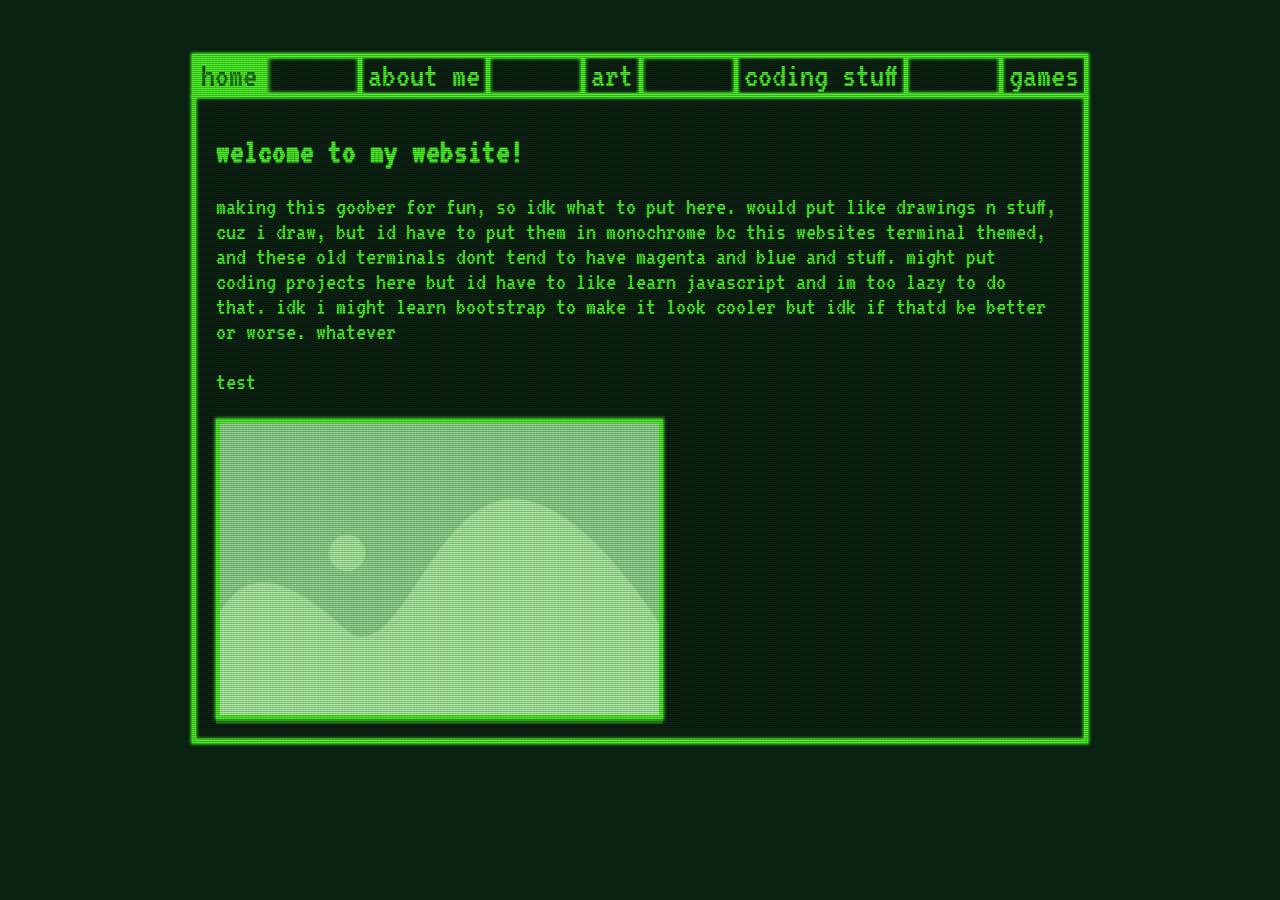
<file: docs/index.html>
<!DOCTYPE html>
<html style>
    <head>
        <title>my website - home</title>
        <link rel="stylesheet" href="general.css">
        <meta charset="utf-8">
    </head>
    <body class="crt">
        <div class="nav highlight">
            <button class="active" onclick="window.location.href='index.html'"><p class="highlight active">home</p></button>
            <button onclick="window.location.href='about.html'"><p class="highlight">about me</p></button>
            <button onclick="window.location.href='art.html'"><p class="highlight">art</p></button>
            <button onclick="window.location.href='coding.html'"><p class="highlight">coding stuff</p></button>
            <button onclick="window.location.href='games.html'"><p class="highlight">games</p></button>
        </div>
        <div class="body">
            <h1>welcome to my website!</h1>
            <p>making this goober for fun, so idk what to put here. would put like drawings n stuff, cuz i draw, but id have to put them in monochrome bc this websites terminal themed, and these old terminals dont tend to have magenta and blue and stuff. might put coding projects here but id have to like learn javascript and im too lazy to do that. idk i might learn bootstrap to make it look cooler but idk if thatd be better or worse. whatever</p>
            <p>test</p>
            <div class="figure">
                <img src="images/placeholder.png" height=300px>
            </div>
        </div>
    </body>
</html>
</file>
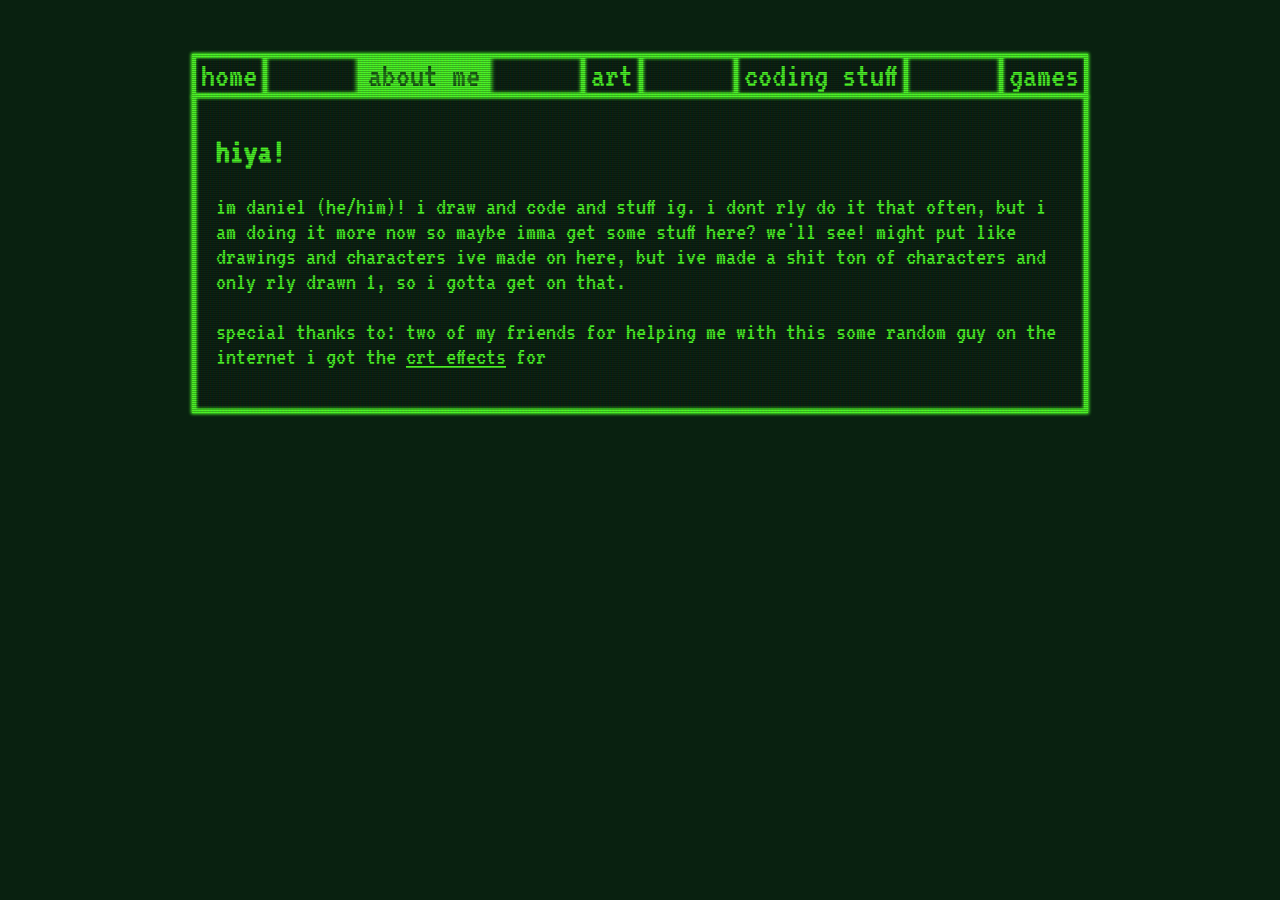
<file: docs/about.html>
<!DOCTYPE html>
<html>
    <head>
        <title>my website - about</title>
        <link rel="stylesheet" href="general.css">
        <meta charset="utf-8">
    </head>
    <body class="crt">
        <div class="nav highlight">
            <button onclick="window.location.href='index.html'"><p class="highlight">home</p></button>
            <button class="active" onclick="window.location.href='about.html'"><p class="highlight active">about me</p></button>
            <button onclick="window.location.href='art.html'"><p class="highlight">art</p></button>
            <button onclick="window.location.href='coding.html'"><p class="highlight">coding stuff</p></button>
            <button onclick="window.location.href='games.html'"><p class="highlight">games</p></button>
        </div>
        <div class="body">
            <h1>hiya!</h1>
            <p>im daniel (he/him)! i draw and code and stuff ig. i dont rly do it that often, but i am doing it more now so maybe imma get some stuff here? we'll see! might put like drawings and characters ive made on here, but ive made a shit ton of characters and only rly drawn 1, so i gotta get on that.
            </p>
            <p>special thanks to: two of my friends for helping me with this some random guy on the internet i got the <a href="https://aleclownes.com/2017/02/01/crt-display.html" target="_blank">crt effects</a> for
            </p>
        </div>
    </body>
</html>
</file>
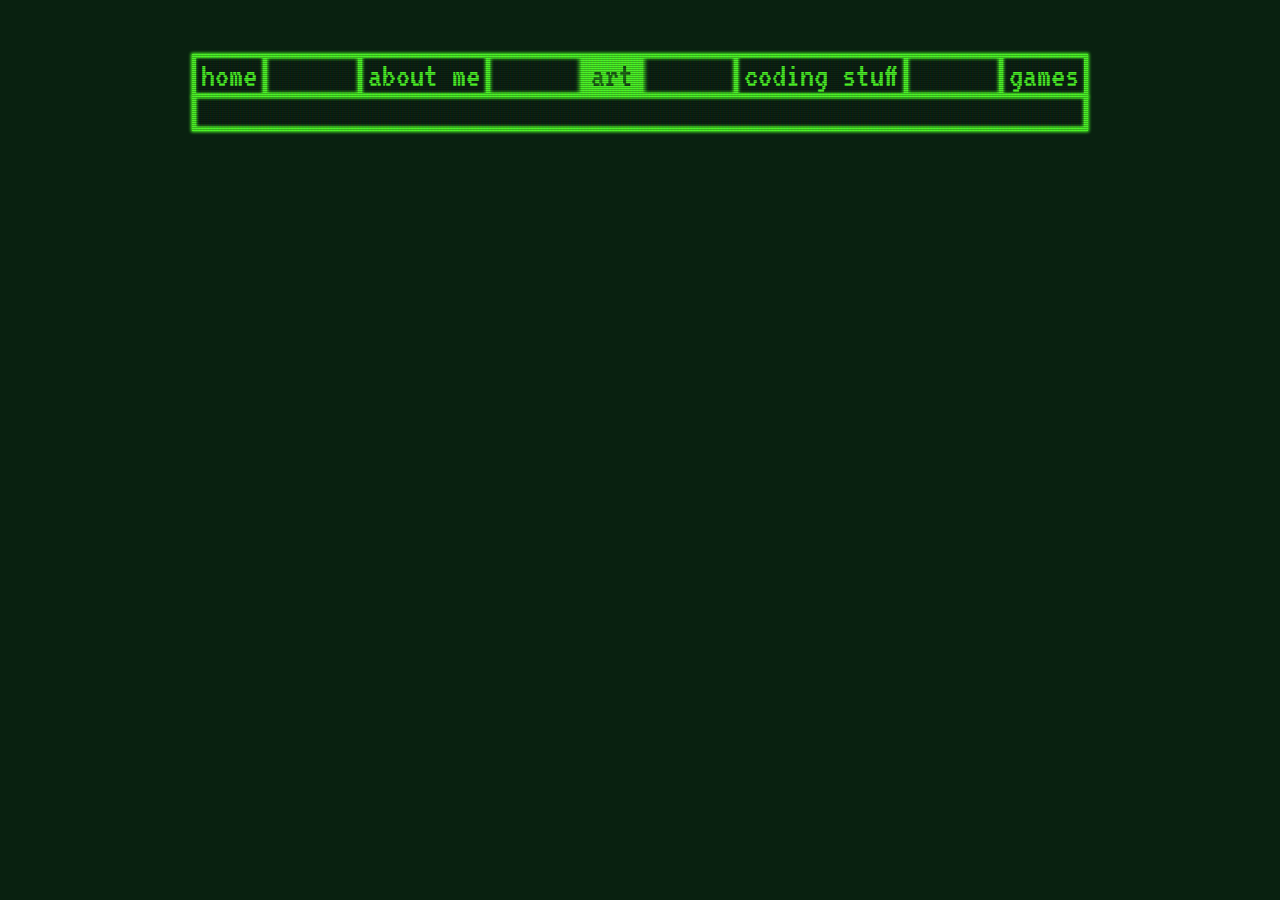
<file: docs/art.html>
<!DOCTYPE html>
<html>
    <head>
        <title>my website - art stuff</title>
        <link rel="stylesheet" href="general.css">
        <meta charset="utf-8">
    </head>
    <body class="crt">
        <div class="nav highlight">
            <button onclick="window.location.href='index.html'"><p class="highlight">home</p></button>
            <button onclick="window.location.href='about.html'"><p class="highlight">about me</p></button>
            <button class="active" onclick="window.location.href='art.html'"><p class="highlight active">art</p></button>
            <button onclick="window.location.href='coding.html'"><p class="highlight">coding stuff</p></button>
            <button onclick="window.location.href='games.html'"><p class="highlight">games</p></button>
        </div>
        <div class="body">
            
        </div>
    </body>
</html>
</file>
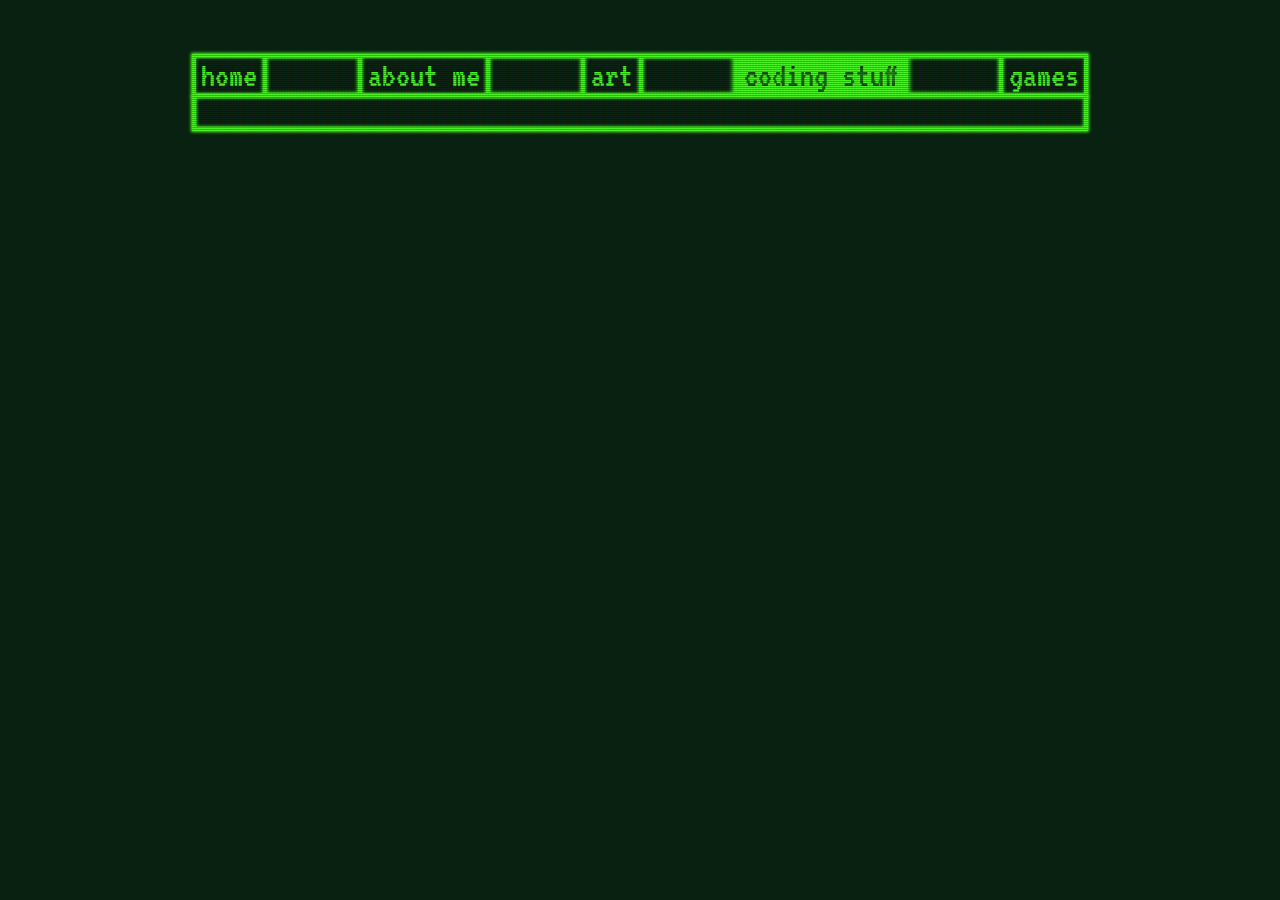
<file: docs/coding.html>
<!DOCTYPE html>
<html>
    <head>
        <title>my website - coding</title>
        <link rel="stylesheet" href="general.css">
        <meta charset="utf-8">
    </head>
    <body class="crt">
        <div class="nav highlight">
            <button onclick="window.location.href='index.html'"><p class="highlight">home</p></button>
            <button onclick="window.location.href='about.html'"><p class="highlight">about me</p></button>
            <button onclick="window.location.href='art.html'"><p class="highlight">art</p></button>
            <button class="active" onclick="window.location.href='coding.html'"><p class="highlight active">coding stuff</p></button>
            <button onclick="window.location.href='games.html'"><p class="highlight">games</p></button>
        </div>
        <div class="body">
            
        </div>
    </body>
</html>
</file>
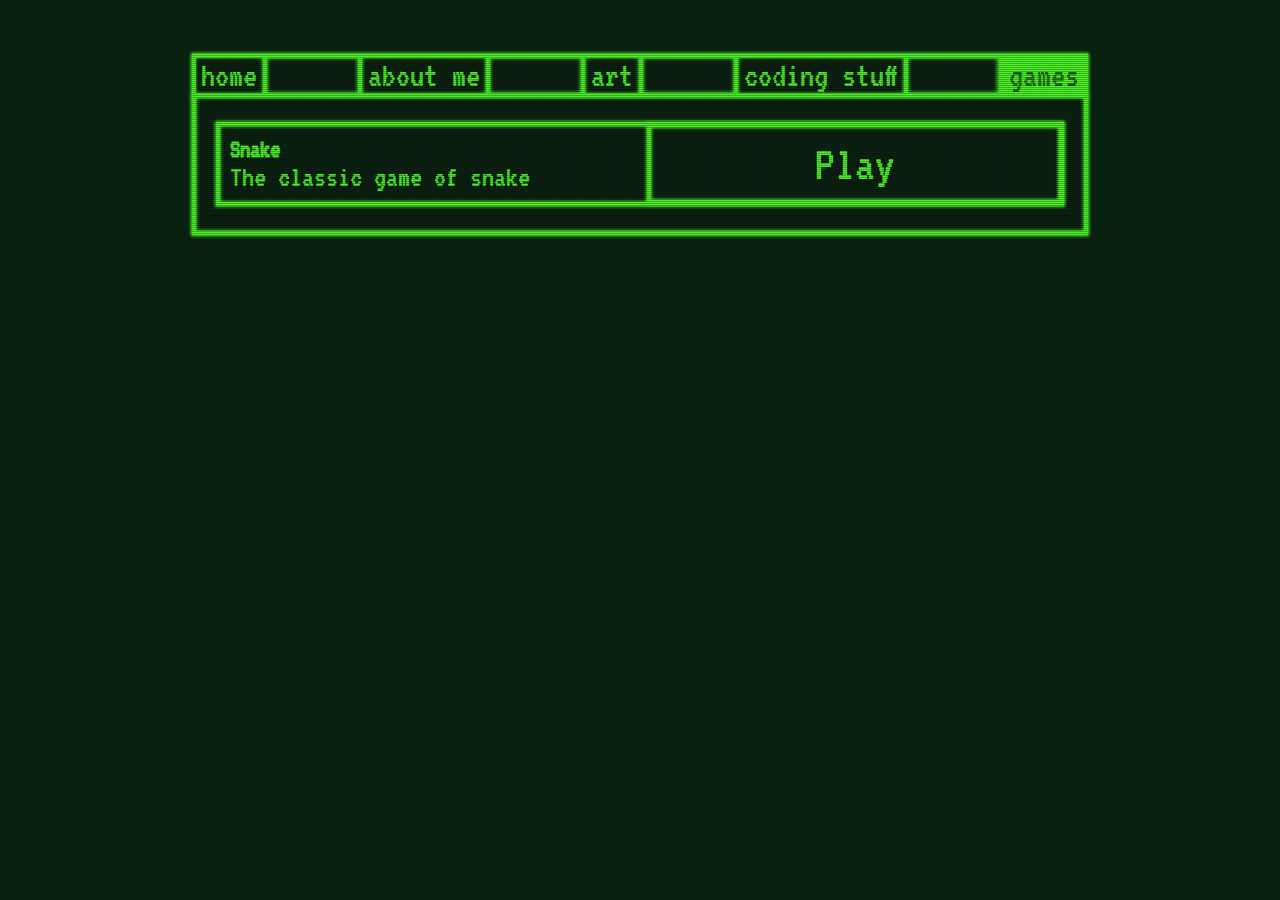
<file: docs/games.html>
<!DOCTYPE html>
<html>
    <head>
        <title>my site - something</title>
        <link rel="stylesheet" href="general.css">
        <meta charset="utf-8">
    </head>
    <body class="crt">
        <div class="nav highlight">
            <button onclick="window.location.href='index.html'"><p class="highlight">home</p></button>
            <button onclick="window.location.href='about.html'"><p class="highlight">about me</p></button>
            <button onclick="window.location.href='art.html'"><p class="highlight">art</p></button>
            <button onclick="window.location.href='coding.html'"><p class="highlight">coding stuff</p></button>
            <button class="active" onclick="window.location.href='games.html'"><p class="highlight active">games</p></button>
        </div>
        <div class="body">
            <div class="game">
                <button onclick="window.location.href='games/snake/snake.html'">Play</button>
                <h3>Snake</h3>
                <p>The classic game of snake</p>
            </div>
        </div>
        </div>
    </body>
</html>
</file>
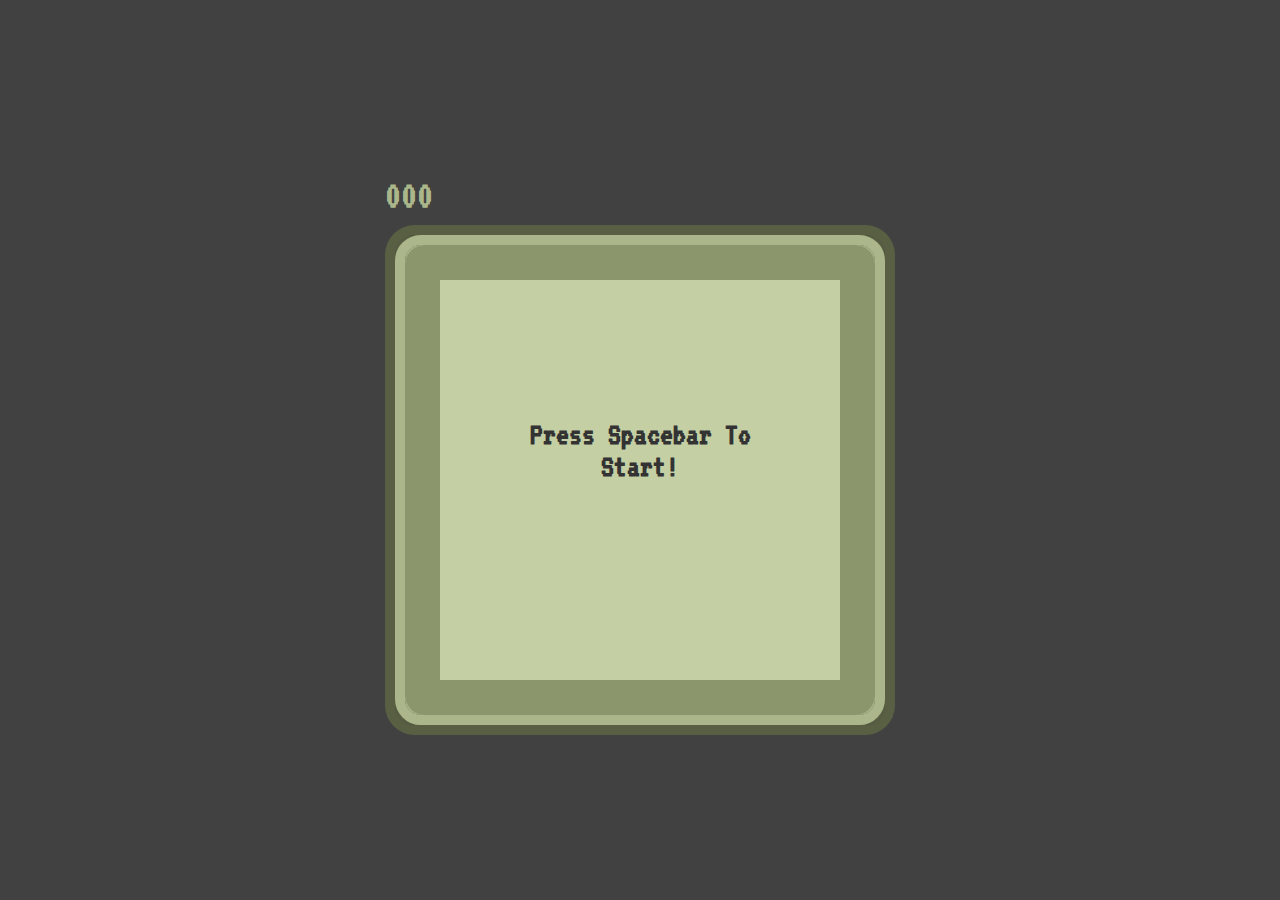
<file: docs/games/snake/snake.html>
<!DOCTYPE html>
<html>
<head>
    <title>SNAKE!!!</title>
    <link rel="stylesheet" href="snake.css">
    <script type="text/javascript" src="snake.js" defer></script>
    <meta charset="utf-8">
</head>
<body>
    <!-- <a href="../../games.html">back to games</a> -->
    <div>
        <div class="scores">
            <h1 id="score">000</h1>
            <h1 id="highScore">000</h1>
        </div>
        <div class="game-border-1">
            <div class="game-border-2">
                <div class="game-border-3">
                    <div id="game-board">

                    </div>
                </div>
            </div>
        </div>
    </div>
    <h1 id="instruction-text">Press spacebar to start!</h1>
</body>
</html>
</file>
<file: docs/general.css>
/* try using the html import cuz itll load the font sooner and look cleaner */
@import url('https://fonts.googleapis.com/css2?family=VT323&display=swap');
* {
  box-sizing: border-box;
  color: #4AF626;
  font-family: "VT323", serif;
  font-size: 25px;
}
body {
  margin-top: 5%;
  margin-left: 15%;
  margin-right: 15%;
  background-color: #092110;
}
@keyframes flicker {
  0% {
    opacity: 0.27861;
  }
  5% {
    opacity: 0.34769;
  }
  10% {
    opacity: 0.23604;
  }
  15% {
    opacity: 0.90626;
  }
  20% {
    opacity: 0.18128;
  }
  25% {
    opacity: 0.83891;
  }
  30% {
    opacity: 0.65583;
  }
  35% {
    opacity: 0.67807;
  }
  40% {
    opacity: 0.26559;
  }
  45% {
    opacity: 0.84693;
  }
  50% {
    opacity: 0.96019;
  }
  55% {
    opacity: 0.08594;
  }
  60% {
    opacity: 0.20313;
  }
  65% {
    opacity: 0.71988;
  }
  70% {
    opacity: 0.53455;
  }
  75% {
    opacity: 0.37288;
  }
  80% {
    opacity: 0.71428;
  }
  85% {
    opacity: 0.70419;
  }
  90% {
    opacity: 0.7003;
  }
  95% {
    opacity: 0.36108;
  }
  100% {
    opacity: 0.24387;
  }
}
@keyframes textShadow {
  0% {
    text-shadow: 0.4389924193300864px 0 1px rgba(0,30,255,0.5), -0.4389924193300864px 0 1px rgba(255,0,80,0.3), 0 0 3px;
  }
  5% {
    text-shadow: 2.7928974010788217px 0 1px rgba(0,30,255,0.5), -2.7928974010788217px 0 1px rgba(255,0,80,0.3), 0 0 3px;
  }
  10% {
    text-shadow: 0.02956275843481219px 0 1px rgba(0,30,255,0.5), -0.02956275843481219px 0 1px rgba(255,0,80,0.3), 0 0 3px;
  }
  15% {
    text-shadow: 0.40218538552878136px 0 1px rgba(0,30,255,0.5), -0.40218538552878136px 0 1px rgba(255,0,80,0.3), 0 0 3px;
  }
  20% {
    text-shadow: 3.4794037899852017px 0 1px rgba(0,30,255,0.5), -3.4794037899852017px 0 1px rgba(255,0,80,0.3), 0 0 3px;
  }
  25% {
    text-shadow: 1.6125630401149584px 0 1px rgba(0,30,255,0.5), -1.6125630401149584px 0 1px rgba(255,0,80,0.3), 0 0 3px;
  }
  30% {
    text-shadow: 0.7015590085143956px 0 1px rgba(0,30,255,0.5), -0.7015590085143956px 0 1px rgba(255,0,80,0.3), 0 0 3px;
  }
  35% {
    text-shadow: 3.896914047650351px 0 1px rgba(0,30,255,0.5), -3.896914047650351px 0 1px rgba(255,0,80,0.3), 0 0 3px;
  }
  40% {
    text-shadow: 3.870905614848819px 0 1px rgba(0,30,255,0.5), -3.870905614848819px 0 1px rgba(255,0,80,0.3), 0 0 3px;
  }
  45% {
    text-shadow: 2.231056963361899px 0 1px rgba(0,30,255,0.5), -2.231056963361899px 0 1px rgba(255,0,80,0.3), 0 0 3px;
  }
  50% {
    text-shadow: 0.08084290417898504px 0 1px rgba(0,30,255,0.5), -0.08084290417898504px 0 1px rgba(255,0,80,0.3), 0 0 3px;
  }
  55% {
    text-shadow: 2.3758461067427543px 0 1px rgba(0,30,255,0.5), -2.3758461067427543px 0 1px rgba(255,0,80,0.3), 0 0 3px;
  }
  60% {
    text-shadow: 2.202193051050636px 0 1px rgba(0,30,255,0.5), -2.202193051050636px 0 1px rgba(255,0,80,0.3), 0 0 3px;
  }
  65% {
    text-shadow: 2.8638780614874975px 0 1px rgba(0,30,255,0.5), -2.8638780614874975px 0 1px rgba(255,0,80,0.3), 0 0 3px;
  }
  70% {
    text-shadow: 0.48874025155497314px 0 1px rgba(0,30,255,0.5), -0.48874025155497314px 0 1px rgba(255,0,80,0.3), 0 0 3px;
  }
  75% {
    text-shadow: 1.8948491305757957px 0 1px rgba(0,30,255,0.5), -1.8948491305757957px 0 1px rgba(255,0,80,0.3), 0 0 3px;
  }
  80% {
    text-shadow: 0.0833037308038857px 0 1px rgba(0,30,255,0.5), -0.0833037308038857px 0 1px rgba(255,0,80,0.3), 0 0 3px;
  }
  85% {
    text-shadow: 0.09769827255241735px 0 1px rgba(0,30,255,0.5), -0.09769827255241735px 0 1px rgba(255,0,80,0.3), 0 0 3px;
  }
  90% {
    text-shadow: 3.443339761481782px 0 1px rgba(0,30,255,0.5), -3.443339761481782px 0 1px rgba(255,0,80,0.3), 0 0 3px;
  }
  95% {
    text-shadow: 2.1841838852799786px 0 1px rgba(0,30,255,0.5), -2.1841838852799786px 0 1px rgba(255,0,80,0.3), 0 0 3px;
  }
  100% {
    text-shadow: 2.6208764473832513px 0 1px rgba(0,30,255,0.5), -2.6208764473832513px 0 1px rgba(255,0,80,0.3), 0 0 3px;
  }
}
@keyframes boxShadow {
  0% {
    box-shadow: 0.4389924193300864px 0 1px rgba(0,30,255,0.5), -0.4389924193300864px 0 1px rgba(255,0,80,0.3);
  }
  5% {
    box-shadow: 2.7928974010788217px 0 1px rgba(0,30,255,0.5), -2.7928974010788217px 0 1px rgba(255,0,80,0.3);
  }
  10% {
    box-shadow: 0.02956275843481219px 0 1px rgba(0,30,255,0.5), -0.02956275843481219px 0 1px rgba(255,0,80,0.3);
  }
  15% {
    box-shadow: 0.40218538552878136px 0 1px rgba(0,30,255,0.5), -0.40218538552878136px 0 1px rgba(255,0,80,0.3);
  }
  20% {
    box-shadow: 3.4794037899852017px 0 1px rgba(0,30,255,0.5), -3.4794037899852017px 0 1px rgba(255,0,80,0.3);
  }
  25% {
    box-shadow: 1.6125630401149584px 0 1px rgba(0,30,255,0.5), -1.6125630401149584px 0 1px rgba(255,0,80,0.3);
  }
  30% {
    box-shadow: 0.7015590085143956px 0 1px rgba(0,30,255,0.5), -0.7015590085143956px 0 1px rgba(255,0,80,0.3);
  }
  35% {
    box-shadow: 3.896914047650351px 0 1px rgba(0,30,255,0.5), -3.896914047650351px 0 1px rgba(255,0,80,0.3);
  }
  40% {
    box-shadow: 3.870905614848819px 0 1px rgba(0,30,255,0.5), -3.870905614848819px 0 1px rgba(255,0,80,0.3);
  }
  45% {
    box-shadow: 2.231056963361899px 0 1px rgba(0,30,255,0.5), -2.231056963361899px 0 1px rgba(255,0,80,0.3);
  }
  50% {
    box-shadow: 0.08084290417898504px 0 1px rgba(0,30,255,0.5), -0.08084290417898504px 0 1px rgba(255,0,80,0.3);
  }
  55% {
    box-shadow: 2.3758461067427543px 0 1px rgba(0,30,255,0.5), -2.3758461067427543px 0 1px rgba(255,0,80,0.3);
  }
  60% {
    box-shadow: 2.202193051050636px 0 1px rgba(0,30,255,0.5), -2.202193051050636px 0 1px rgba(255,0,80,0.3);
  }
  65% {
    box-shadow: 2.8638780614874975px 0 1px rgba(0,30,255,0.5), -2.8638780614874975px 0 1px rgba(255,0,80,0.3);
  }
  70% {
    box-shadow: 0.48874025155497314px 0 1px rgba(0,30,255,0.5), -0.48874025155497314px 0 1px rgba(255,0,80,0.3);
  }
  75% {
    box-shadow: 1.8948491305757957px 0 1px rgba(0,30,255,0.5), -1.8948491305757957px 0 1px rgba(255,0,80,0.3);
  }
  80% {
    box-shadow: 0.0833037308038857px 0 1px rgba(0,30,255,0.5), -0.0833037308038857px 0 1px rgba(255,0,80,0.3);
  }
  85% {
    box-shadow: 0.09769827255241735px 0 1px rgba(0,30,255,0.5), -0.09769827255241735px 0 1px rgba(255,0,80,0.3);
  }
  90% {
    box-shadow: 3.443339761481782px 0 1px rgba(0,30,255,0.5), -3.443339761481782px 0 1px rgba(255,0,80,0.3);
  }
  95% {
    box-shadow: 2.1841838852799786px 0 1px rgba(0,30,255,0.5), -2.1841838852799786px 0 1px rgba(255,0,80,0.3);
  }
  100% {
    box-shadow: 2.6208764473832513px 0 1px rgba(0,30,255,0.5), -2.6208764473832513px 0 1px rgba(255,0,80,0.3);
  }
}
.crt::after {
  content: " ";
  display: block;
  position: absolute;
  top: 0;
  left: 0;
  bottom: 0;
  right: 0;
  background: rgba(18, 16, 16, 0.1);
  opacity: 0;
  z-index: 2;
  pointer-events: none;
  animation: flicker 1s infinite;
}
.crt::before {
  content: " ";
  display: block;
  position: absolute;
  top: 0;
  left: 0;
  bottom: 0;
  right: 0;
  background: linear-gradient(rgba(18, 16, 16, 0) 50%, rgba(0, 0, 0, 0.25) 50%), linear-gradient(90deg, rgba(255, 0, 0, 0.06), rgba(0, 255, 0, 0.02), rgba(0, 0, 255, 0.06));
  z-index: 2;
  background-size: 100% 2px, 3px 100%;
  pointer-events: none;
}
.crt {
  position: sticky;
  top: 0;
  left: 0;
  bottom: 0;
  right: 0;
  animation: textShadow 1.6s infinite, boxShadow 1.6s infinite;
  height: 100%;
}
::selection {
  background: #2e821d;
}
h1 {
  font-size: 34px;
}
h2 {
  font-size: 32px;
}
h3 {
  font-size: 26px;
}
h4 {
  font-size: 22px;
}
/*figure {
  border-style: solid;
  border-color: #4AF626;
  border-width: 4px;
  box-shadow: 0 0 3px 1px #4AF626, inset 0 0 3px 1px #4AF626;
  display: inline-block;
  height: -webkit-fill-available;
  min-height: 100%;
  background: #4AF626;
  background-position-x: center;
}*/
.figure {
  position: relative;
  display: inline-block;
  height: fit-content;
  width: fit-content;
 }
.figure img {
  width: 100%;
  overflow: hidden;
  border: 4px solid #4AF626;
  box-shadow: 0 0 3px 1px #4AF626, inset 0 0 3px 1px #4AF626;
  padding: 0;
  margin: 0;

 }
.figure:before {
  content: '';
  position: absolute;
  width: 100%;
  height: 100%;
  box-shadow: 0 3000px #49f62662 inset;
 }
a {
  color: #4AF626;
  transition-duration: 0.1s;
}
a:hover {
  color: #92f27f;
  transition-duration: 0.1s;
}
a:active {
  color: #092110;
}
.nav {
  overflow: hidden;
  position: sticky;
  top: 0;
  bottom: 0;
  right: 0;
  left: 0;
  background-color: #092110;
  border-style: solid;
  border-color: #4AF626;
  border-width: 4px;
  display: flex;
  justify-content: space-between;
  margin-left: 20%;
  margin-right: 20%;
  margin-bottom: 50px;
  width: 100%;
  justify-self: center;
  box-shadow: 0 0 3px 1px #4AF626, inset 0 0 3px 1px #4AF626;
}
.nav button {
  float: left;
  position: sticky;
  display: block;
  border-style: solid;
  border-color: #4AF626;
  border-width: 4px;
  margin: -15px;
  background-color: #092110;
  box-shadow: 0 0 3px 1px #4AF626, inset 0 0 3px 1px #4AF626;
  transition-duration: 0.07s;
  font-size: 35px;
  cursor: pointer;
}
.nav button:hover {
  background-color: #4AF626;
  color: #051209;
  box-shadow: 0 0 4px 2px #4AF626;
}
.nav button:active {
  background-color: #092110;
  color: #4AF626;
  box-shadow: 0 0 3px 1px #4AF626, inset 0 0 3px 1px #4AF626;
}
.nav button.active {
  background-color: #4AF626;
  color: #051209;
  box-shadow: 0 0 4px 2px #4AF626;
  transition-duration: 0.07s;
}
.nav button.active:active {
  background-color: #092110;
  color: #4AF626;
  box-shadow: 0 0 3px 1px #4AF626, inset 0 0 3px 1px #4AF626;
}
.highlight {
  font-size: 35px;
  padding: 10px;
  margin: -10px;
  animation: textShadow 1.6s infinite;
}
.highlight:hover {
  text-align: center;
  background-color: #092110;
  background-clip: text;
  color: transparent;
  text-shadow: 0px 0px 10px #4AF626;
  animation: none;
}
.highlight:active {
  background-color: #4AF626;
  animation: textShadow 1.6s infinite;
}
.highlight p.active {
  background-color: #092110;
  background-clip: text;
  color: transparent;
  animation: none;
  text-shadow: 0px 0px 10px #4AF626;
}
.highlight p.active:active {
  background-color: #4AF626;
  animation: textShadow 1.6s infinite;
}
.body {
  border-style: solid;
  border-color: #4AF626;
  border-width: 4px;
  border-top: 0;
  box-shadow: 0 0 3px 1px #4AF626, inset 0 0 3px 1px #4AF626;
  margin-top: 10px;
  padding: 15px;
  padding-left: 20px;
  padding-right: 20px;
}
#gameContainer {
  text-align: center;
}
#scoreText {
  font-size: 100px;
}
#gameBoard {
  border: 4px solid #4AF626;
}
#resetBtn {
  font-size: 22px;
  width: 100px;
  height: 50px;
  cursor: pointer;
}
.game {
  border: 4px solid #4AF626;
  box-shadow: 0 0 3px 1px #4AF626, inset 0 0 3px 1px #4AF626;
  padding: 10px;
  margin-top: 10px;
  margin-bottom: 10px;
  margin-left: 0;
  margin-right: 0;
  height: auto;
}
.game h3 {
  margin: 0;
}
.game p {
  margin: 0;
  font-size: 30px;
}
.game button {
  box-shadow: 0 0 3px 1px #4AF626, inset 0 0 3px 1px #4AF626;
  font-size: 50px;
  animation: textShadow 1.6s infinite;
  display: block;
  margin: -13px;
  text-align: center;
  float: right;
  background: transparent;
  border: 4px solid #4AF626;
  padding-left: 20%;
  padding-right: 20%;
  padding-top: 11.6px;
  padding-bottom: 11.6px;
  height: 100%;
  transition-duration: 0.2s;
  cursor: pointer;
}
.game button:after {
  content: '»';
  position: absolute;
  opacity: 0;
  right: 18%;
  transition: 0.2s;
}
.game button:hover {
  text-decoration: underline;
}
.game button:hover:after {
  opacity: 1;
}
</file>
<file: docs/games/snake/snake.css>
@import url('https://fonts.googleapis.com/css2?family=VT323&display=swap');
body {
    display: flex;
    align-items: center;
    justify-content: center;
    height: 100vh;
    margin: 0;
    font-family: VT323, monospace;
}
body, .snake {
    background-color: #414141;
}

#game-board {
    border-radius: 100px;
    display: grid;
    grid-template-columns: repeat(20, 20px);
    grid-template-rows: repeat(20, 20px);
    margin: 5px;
}

.game-border-1 {
    border: #595f43 solid 10px;
    border-radius: 30px;
    box-shadow: inset 0 0 0 10px #595f43;
}
.game-border-2 {
    border: #abb78a solid 10px;
    border-radius: 26px;
    box-shadow: inset 0 0 0 8px #abb78a;
}
.game-border-3 {
    border: #8b966c solid 30px;
    border-radius: 20px;
    box-shadow: inset 0 0 0 5px #8b966c;
}

#instruction-text {
    position: absolute;
    color: #333;
    width: 300px;
    text-align: center;
    text-transform: capitalize;
    padding: 30px;
    margin: 0;
}
.scores {
    display: flex;
    justify-content: space-between;
}
#score {
    color: #abb78a;
}
#score, #highScore {
    font-size: 40px;
    font-weight: bolder;
    margin: 10px 0;
}

#highScore {
    color: #d8ddca;
    display: none;
}

.game-border-3 {
    background-color: #c4cfa3;
}

.snake {
    border: #5a5a5a 1px dotted;
}

.food {
    background-color: #dedede;
    border: #999 5px solid;
}
</file>
